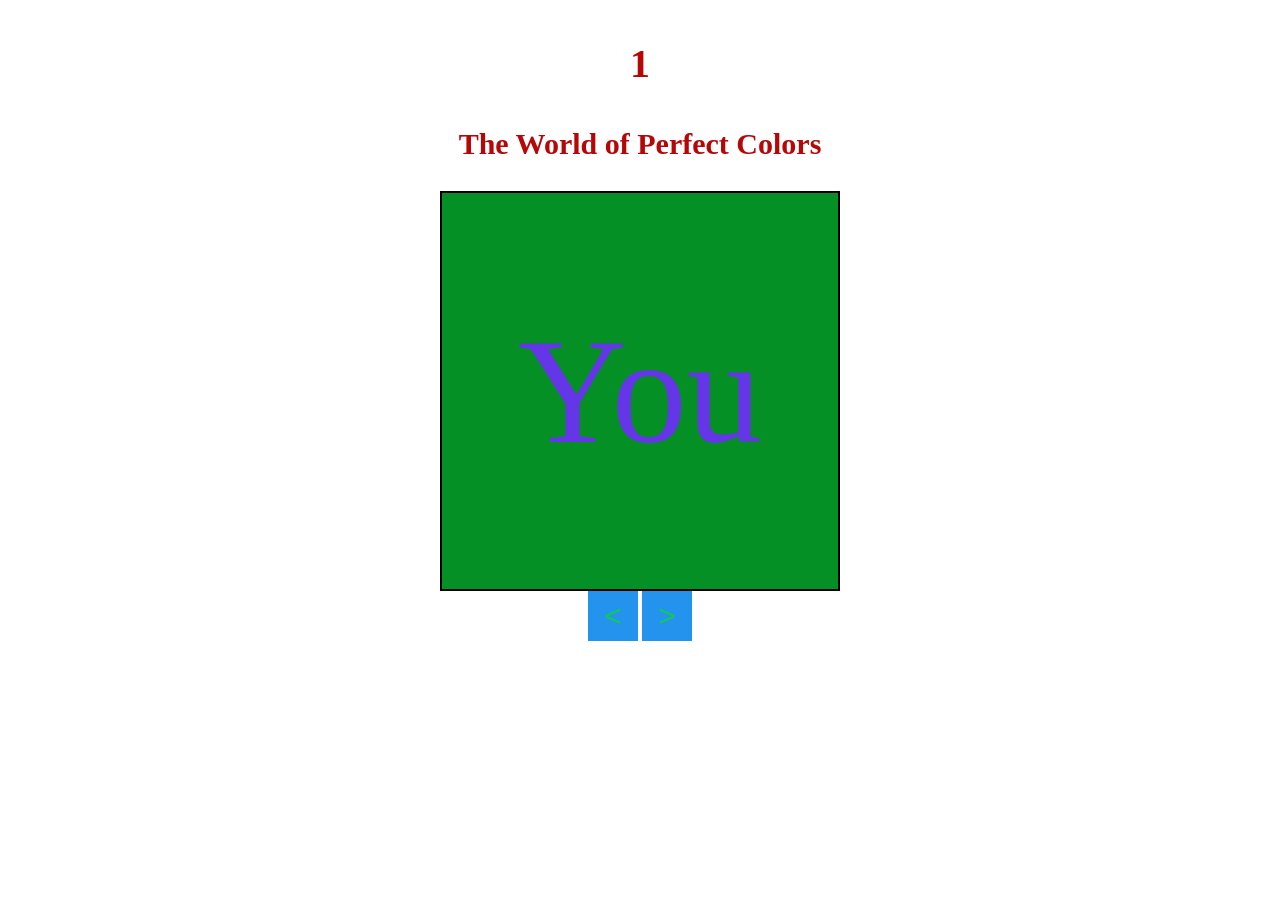
<file: index.html>
<!DOCTYPE html>
<html>
    <head>
        <meta charset="utf-8"/>
        <title>Home</title>
        <style>
            body{
                text-align: center;
            }
            #boxNumber{
                color: #b50707;
                font-size: 40px; font-family: 'Times New Roman';
            }
            #boxName{
                color: #b50707;
                font-size: 30px; font-family: 'Times New Roman';
            }
            #box{
                width: 400px; height: 400px;
                background-color: #049024; color: #6535e8;
                text-align: center; font-size: 150px; font-family: Georgia, 'Times New Roman', Times, serif;
                border: 2px solid black; border-radius: 0px;
            }
            .changeBox{
                width: 50px; height: 50px;
                background-color: #2393ee; color: #11cb52;
                text-align: center; font-size: 30px; font-family: Arial;
                border: 0px; border-radius: 0px;
            }
        </style>
    </head>
    <body onload="
        if(localStorage.getItem('you')===null)
            localStorage.setItem('you', '0');
        setBox(Number(localStorage.getItem('you')));
    ">
        <h3 id="boxNumber"></h3>
        <h3 id="boxName"></h3>
        <button id="box" onclick="
            if(boxNumber<=Number(localStorage.getItem('you'))){
                location.href='stages.html';
                localStorage.setItem('box', String(boxNumber));
            }else if(boxNumber==Number(localStorage.getItem('you'))+1){
                if(localStorage.getItem('next box')=='next'){
                    localStorage.setItem('you', String(boxNumber));
                    setBox(boxNumber);
                    localStorage.removeItem('next box');
                }
            }
        "></button>
        <br>
        <button class="changeBox" onclick="changeBox('<')"><</button>
        <button class="changeBox" onclick="changeBox('>')">></button>
    </body>
    <script>
        var boxes=[
            "The World of Perfect Colors",
            "Placeholder",
            "Placeholder",
            "Placeholder",
            "Placeholder"
        ];
        var boxNumber=Number(localStorage.getItem("you"));
        function setBox(box){
            boxNumber=box;
            document.getElementById("boxNumber").innerHTML=box+1;
            document.getElementById("boxName").innerHTML=boxes[box];
            if(boxNumber<Number(localStorage.getItem("you"))){
                document.getElementById("box").innerHTML="";
            }else if(boxNumber==Number(localStorage.getItem("you"))){
                document.getElementById("box").innerHTML="You";
            }else if(boxNumber>Number(localStorage.getItem("you"))){
                document.getElementById("box").innerHTML="🔒";
            }
        }
        function changeBox(previousOrNext){
            if(previousOrNext=="<"){
                if(boxNumber>0)
                    setBox(boxNumber-1);
            }else if(previousOrNext==">"){
                if(boxNumber<boxes.length-1)
                    setBox(boxNumber+1);
            }
        }
    </script>
</html>
</file>
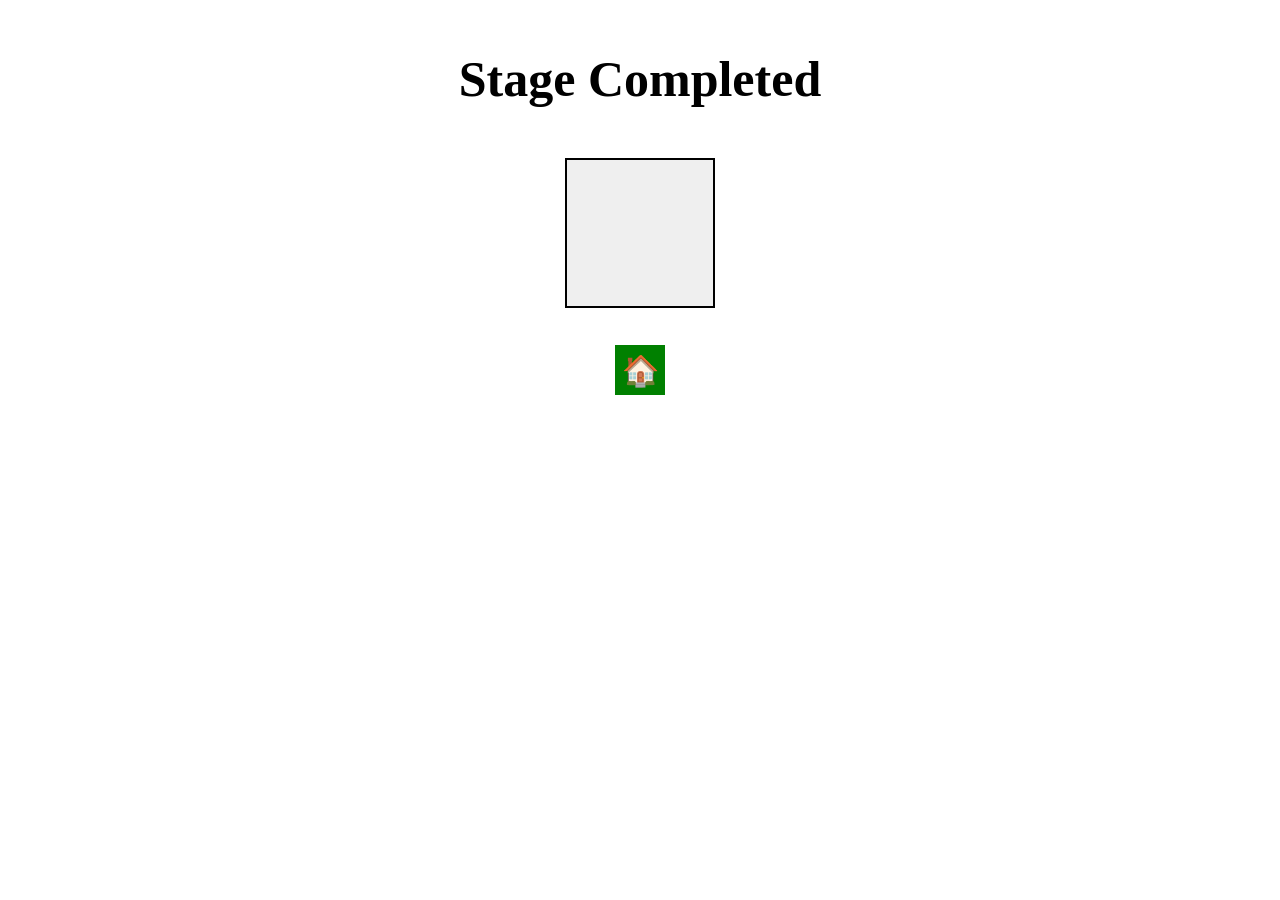
<file: completed.html>
<!DOCTYPE html>
<html>
    <head>
        <meta charset="utf-8"/>
        <title>Stage Completed</title>
        <style>
            body{
                text-align: center;
            }
            h3{
                text-align: center;
                font-family: 'Times New Roman';
                font-size: 50px;
                color: #000000;
            }
            #stage{
                width: 150px;
                height: 150px;
                border: 2px solid black;
                border-radius: 0px;
            }
            #home{
                width: 50px;
                height: 50px;
                background-color: green;
                font-size: 30px;
                border: 0px;
                border-radius: 0px;
            }
        </style>
    </head>
    <body>
        <h3>Stage Completed</h3>
        <button id="stage"></button>
        <br><br><br>
        <button id="home" onclick="location.href='stages.html';">🏠</button>
        <script>
            document.getElementById("stage").style.backgroundColor=localStorage.getItem("stage");
            localStorage.setItem(localStorage.getItem("box")+"completed_"+localStorage.getItem("stage"), "yes");
        </script>
    </body>
</html>
</file>
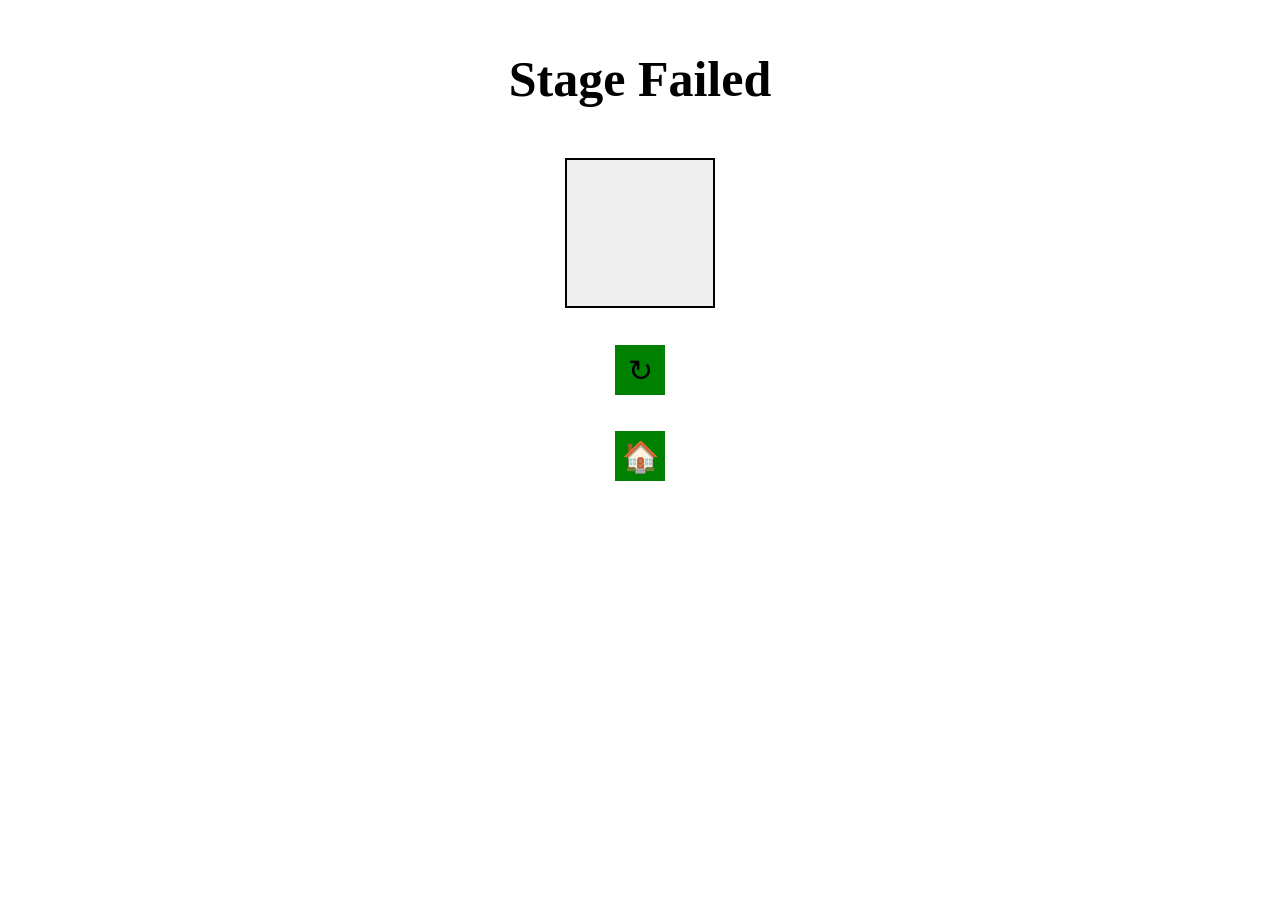
<file: failed.html>
<!DOCTYPE html>
<html>
    <head>
        <meta charset="utf-8"/>
        <title>Stage Failed</title>
        <style>
            body{
                text-align: center;
            }
            h3{
                text-align: center;
                font-family: 'Times New Roman';
                font-size: 50px;
                color: #000000;
            }
            #stage{
                width: 150px;
                height: 150px;
                border: 2px solid black;
                border-radius: 0px;
            }
            #retry{
                width: 50px;
                height: 50px;
                background-color: green;
                font-size: 30px;
                border: 0px;
                border-radius: 0px;
            }
            #home{
                width: 50px;
                height: 50px;
                background-color: green;
                font-size: 30px;
                border: 0px;
                border-radius: 0px;
            }
        </style>
    </head>
    <body>
        <h3>Stage Failed</h3>
        <button id="stage"></button>
        <br><br><br>
        <button id="retry" onclick="location.href='game.html';">↻</button>
        <br><br><br>
        <button id="home" onclick="location.href='stages.html';">🏠</button>
        <script>
            document.getElementById("stage").style.backgroundColor=localStorage.getItem("stage");
        </script>
    </body>
</html>
</file>
